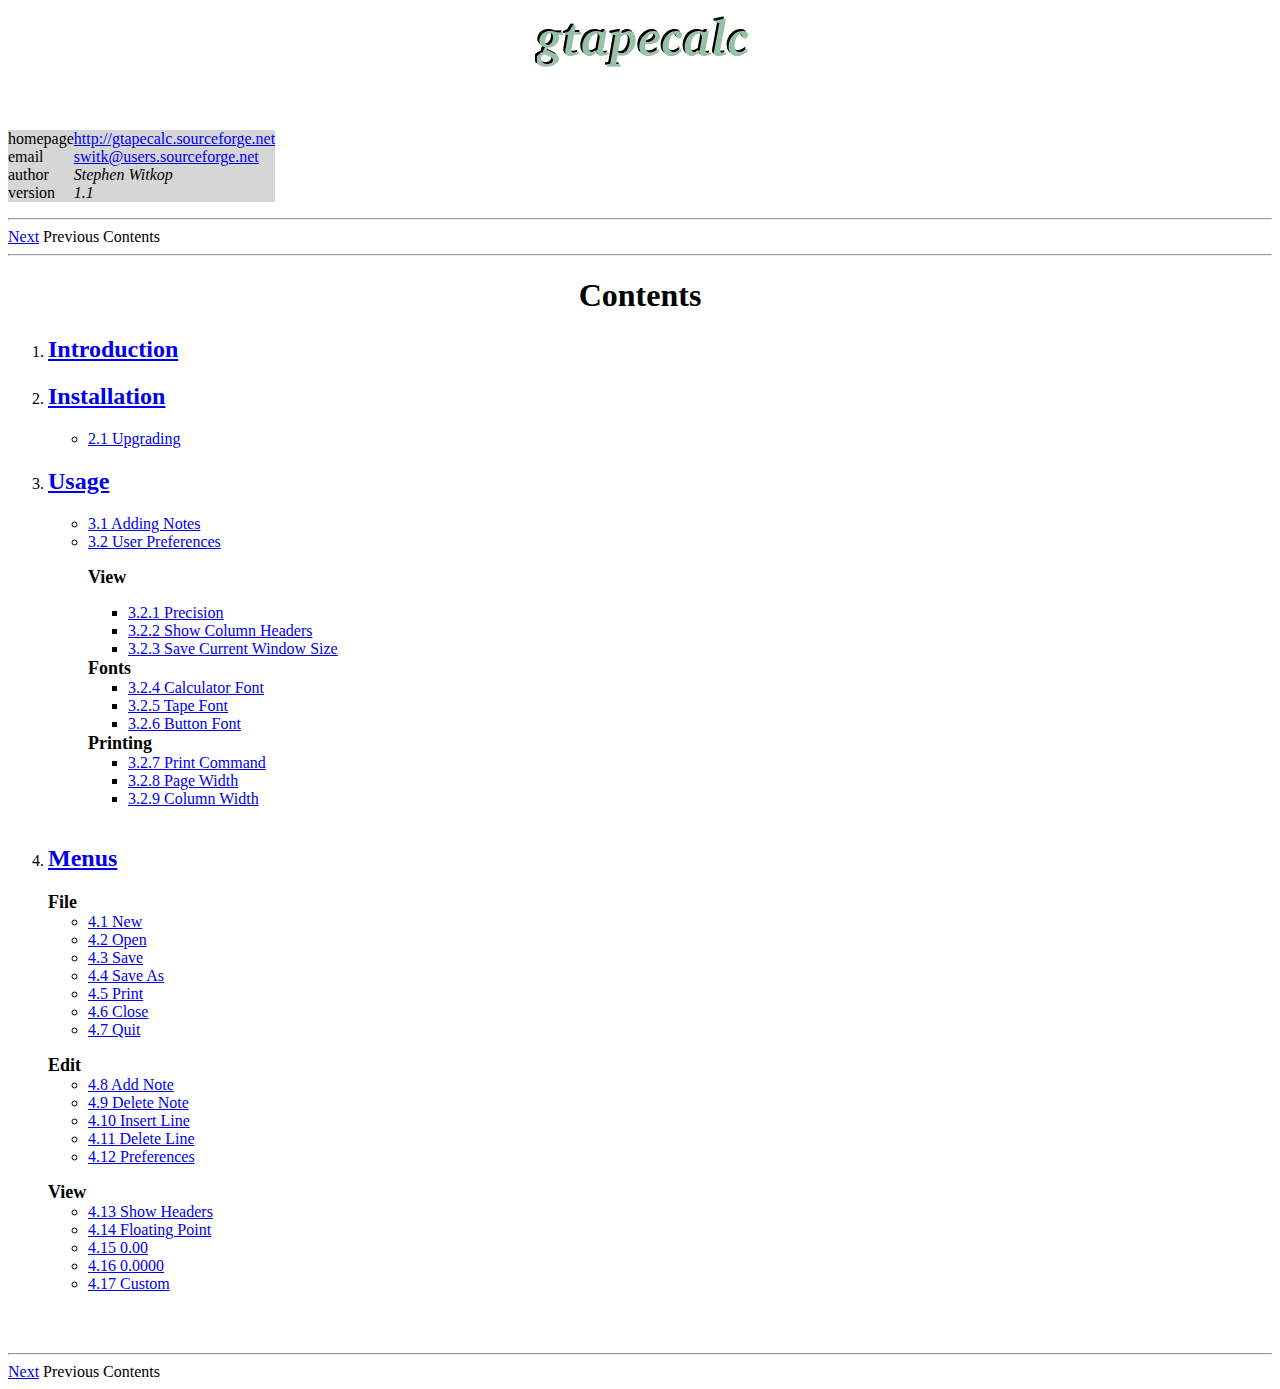
<file: src/docs/en/help/index.html>
<!DOCTYPE HTML PUBLIC "-//W3C//DTD HTML 3.2//EN">
<HTML>

<HEAD>
<TITLE>gtapecalc Help</TITLE>
</HEAD>
<BODY BGCOLOR="#ffffff">
<CENTER><A HREF="http://gtapecalc.sourceforge.net"><IMG SRC="gtapecalc-text.png" WIDTH="241" HEIGHT="70" BORDER="0" VSPACE="0" HSPACE="0" ALT="gtapecalc" ALIGN="middle"></A></CENTER>
<BR><BR>
<P>
<TABLE CELLPADDING="0" CELLSPACING="0" BGCOLOR="#d6d6d6">
	<TR>
		<TD>homepage</TD>
		<TD><A HREF="http://gtapecalc.sourceforge.net">http://gtapecalc.sourceforge.net</A></TD>
	</TR>
	<TR>
		<TD>email</TD>
		<TD><A HREF="mailto:switk@users.sourceforge.net">switk@users.sourceforge.net</a></TD>
	</TR>
	<TR>
		<TD>author</TD>
		<TD><EM>Stephen Witkop </EM></TD>
	</TR>
	<TR>
		<TD>version</TD>
		<TD><EM>1.1</EM></TD>
	</TR>
</TABLE>

<HR ALIGN="center">
<A HREF="gtc-1.html">Next</A> Previous Contents
<HR ALIGN="center" >

<CENTER><H1>Contents</H1></CENTER>

<OL>
	<LI><H2><A HREF="gtc-1.html">Introduction</A></H2>
	<LI><H2><A HREF="gtc-2.html">Installation</A></H2>
  <UL>
    <LI><A HREF="gtc-2.html#ss2.1">2.1 Upgrading</A>
  </UL>
	<LI><H2><A HREF="gtc-3.html">Usage</A></H2>
	<UL>
		<LI><A HREF="gtc-3.html#ss3.1">3.1 Adding Notes</A>
		<LI><A HREF="gtc-3.html#ss3.2">3.2 User Preferences</A>
		<P>
		<FONT SIZE="+1"><STRONG>View</STRONG></FONT>
		<UL>
			<LI><A HREF="gtc-3.html#ss3.2.1">3.2.1 Precision</A>
			<LI><A HREF="gtc-3.html#ss3.2.1">3.2.2 Show Column Headers</A>
			<LI><A HREF="gtc-3.html#ss3.2.3">3.2.3 Save Current Window Size</A>
		</UL>
		<FONT SIZE="+1"><STRONG>Fonts</STRONG></FONT>
		<UL>
			<LI><A HREF="gtc-3.html#ss3.2.4">3.2.4 Calculator Font</A>
			<LI><A HREF="gtc-3.html#ss3.2.5">3.2.5 Tape Font</A>
			<LI><A HREF="gtc-3.html#ss3.2.6">3.2.6 Button Font</A>
		</UL>
		<FONT SIZE="+1"><STRONG>Printing</STRONG></FONT>
		<UL>
			<LI><A HREF="gtc-3.html#ss3.2.7">3.2.7 Print Command</A>
			<LI><A HREF="gtc-3.html#ss3.2.8">3.2.8 Page Width</A>
			<LI><A HREF="gtc-3.html#ss3.2.9">3.2.9 Column Width</A>
		</UL>
	</UL><BR>
	<LI><H2><A HREF="gtc-4.html">Menus</A></H2>
		
	<FONT SIZE="+1"><STRONG>File</STRONG></FONT>
	<UL>
		<LI><A HREF="gtc-4.html#ss4.1">4.1 New</A>
		<LI><A HREF="gtc-4.html#ss4.2">4.2 Open</A>
		<LI><A HREF="gtc-4.html#ss4.3">4.3 Save</A>
		<LI><A HREF="gtc-4.html#ss4.4">4.4 Save As</A>
		<LI><A HREF="gtc-4.html#ss4.5">4.5 Print</A>
		<LI><A HREF="gtc-4.html#ss4.6">4.6 Close</A>
		<LI><A HREF="gtc-4.html#ss4.7">4.7 Quit</A>
		<P>
	</UL>
		<FONT SIZE="+1"><STRONG>Edit</STRONG></FONT>
	<UL>
		<LI><A HREF="gtc-4.html#ss4.8">4.8 Add Note</A>
		<LI><A HREF="gtc-4.html#ss4.9">4.9 Delete Note</A>
		<LI><A HREF="gtc-4.html#ss4.10">4.10 Insert Line</A>
		<LI><A HREF="gtc-4.html#ss4.11">4.11 Delete Line</A>
		<LI><A HREF="gtc-4.html#ss4.12">4.12 Preferences</A>
		<P>
	</UL>
		<FONT SIZE="+1"><STRONG>View</STRONG></FONT>
	<UL>
		<LI><A HREF="gtc-4.html#ss4.13">4.13 Show Headers</A>
		<LI><A HREF="gtc-4.html#ss4.14">4.14 Floating Point</A>
		<LI><A HREF="gtc-4.html#ss4.15">4.15 0.00</A>
		<LI><A HREF="gtc-4.html#ss4.16">4.16 0.0000</A>
		<LI><A HREF="gtc-4.html#ss4.17">4.17 Custom</A>
	</UL>

</OL>
<BR><BR>
<HR ALIGN="center">
<A HREF="gtc-1.html">Next</A> Previous Contents
</BODY>
</HTML>
</file>
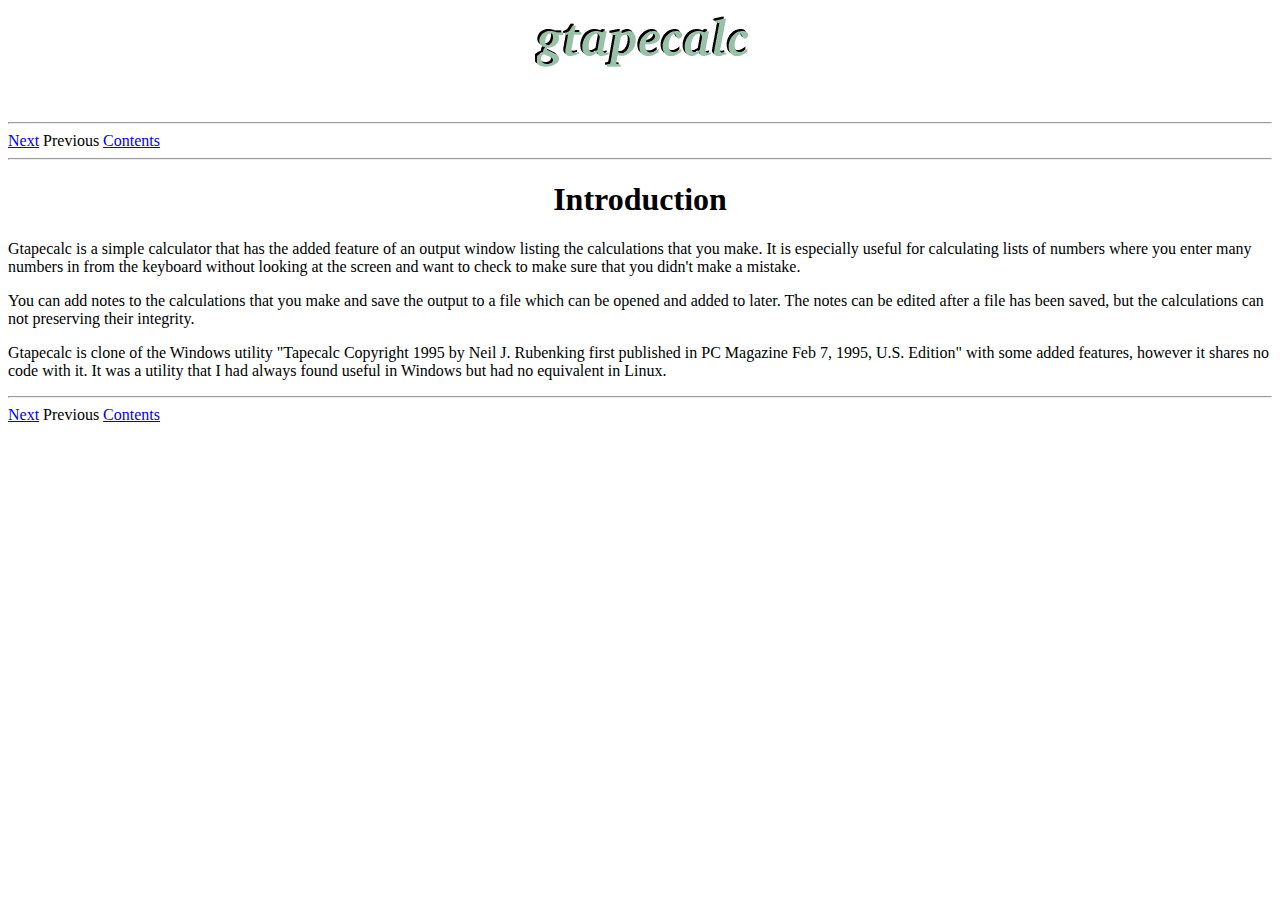
<file: src/docs/en/help/gtc-1.html>
<!DOCTYPE HTML PUBLIC "-//W3C//DTD HTML 3.2//EN">
<HTML>

<HEAD>
<TITLE>gtapecalc Help</TITLE>
</HEAD>
<BODY BGCOLOR="#ffffff">
<CENTER><A HREF="http://gtapecalc.sourceforge.net"><IMG SRC="gtapecalc-text.png" WIDTH="241" HEIGHT="70" BORDER="0" VSPACE="0" HSPACE="0" ALT="gtapecalc" ALIGN="middle"></A></CENTER>
<BR><BR>

<HR ALIGN="center">
<A HREF="gtc-2.html">Next</A> Previous <A HREF="index.html">Contents</A>
<HR ALIGN="center" >

<CENTER><H1>Introduction</H1></CENTER>
<P>
Gtapecalc is a simple calculator that has the added feature of an output window listing the 
calculations that you make. It is especially useful for calculating lists of numbers where you 
enter many numbers in from the keyboard without looking at the screen and want to check to 
make sure that you didn't make a mistake.<P>

You can add notes to the calculations that you make and save the output to a file which 
can be opened and added to later. The notes can be edited after a file has been saved, but
the calculations can not preserving their integrity.
<P>
Gtapecalc is clone of the Windows utility "Tapecalc
Copyright 1995 by Neil J. Rubenking first published in
PC Magazine  Feb 7, 1995, U.S. Edition" with some added features,
however it shares no code with it. It was a utility that I had always
found useful in Windows but had no equivalent in Linux.

<P>
<HR ALIGN="center">
<A HREF="gtc-2.html">Next</A> Previous <A HREF="index.html">Contents</A>
</BODY>
</HTML>
</file>
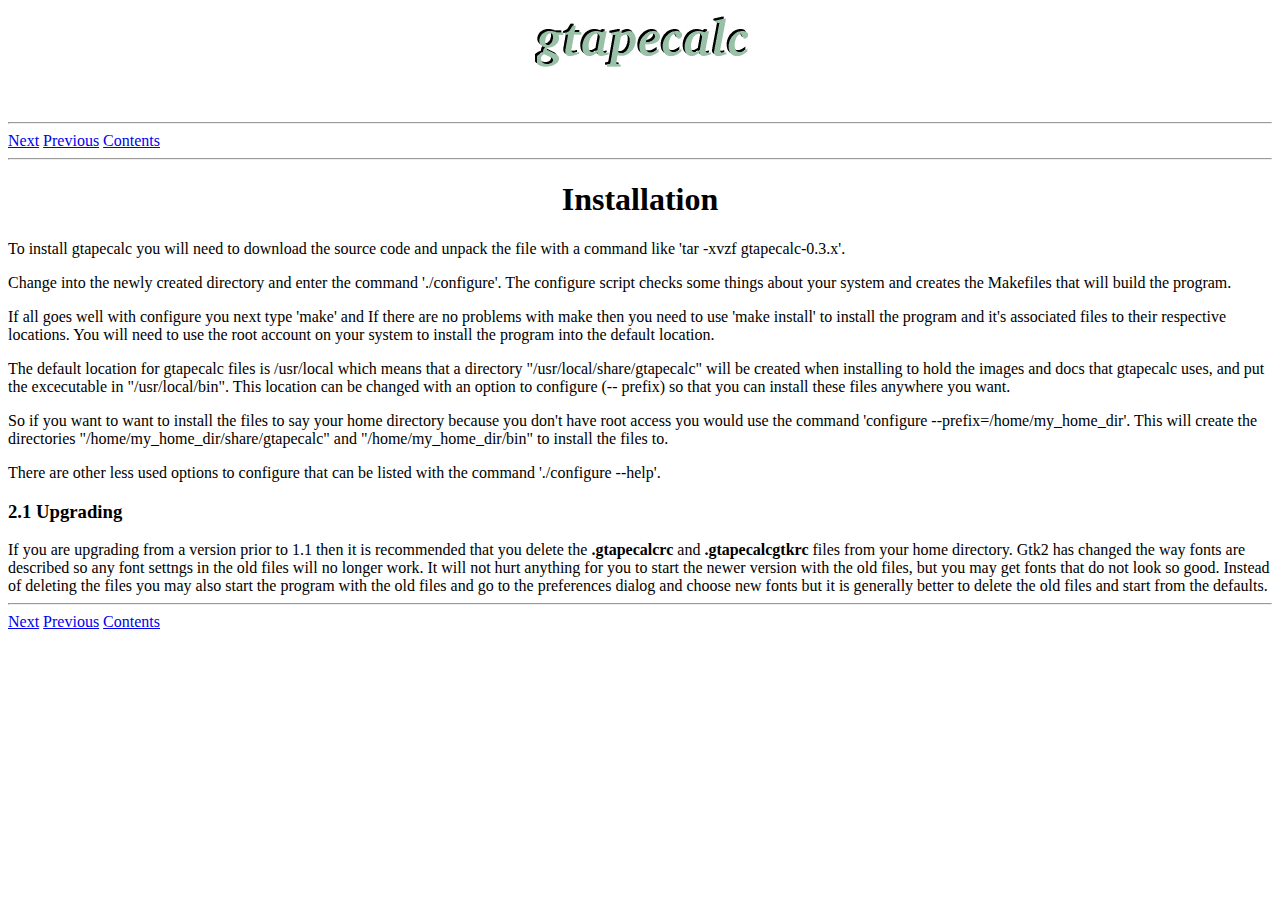
<file: src/docs/en/help/gtc-2.html>
<!DOCTYPE HTML PUBLIC "-//W3C//DTD HTML 3.2//EN">
<HTML>

<HEAD>
<TITLE>gtapecalc Help</TITLE>
</HEAD>
<BODY BGCOLOR="#ffffff">
<CENTER><A HREF="http://gtapecalc.sourceforge.net"><IMG SRC="gtapecalc-text.png" WIDTH="241" HEIGHT="70" BORDER="0" VSPACE="0" HSPACE="0" ALT="gtapecalc" ALIGN="middle"></A></CENTER>
<BR><BR>

<HR ALIGN="center">
<A HREF="gtc-3.html">Next</A> <A HREF="gtc-1.html">Previous</A> <A HREF="index.html">Contents</A>
<HR ALIGN="center" >

<CENTER><H1>Installation</H1></CENTER>
<P>

To install gtapecalc you will need to download the source code 
and unpack the file with a command like 'tar -xvzf gtapecalc-0.3.x'.
<P>
Change into the newly created directory and enter the command 
'./configure'. The configure script checks some things about 
your system and creates the Makefiles that will build the program.
<P>
 If all goes well with configure you next type 'make'  and If there 
are no problems with make then you need to use 'make install' 
to install the program and it's associated files to their respective 
locations. You will need to use the root account on your system to
install the program into the default location.
<P>
The default location for gtapecalc files is /usr/local which means that 
a directory "/usr/local/share/gtapecalc" will be created when installing 
to hold the images and docs that gtapecalc uses, and put the excecutable 
in "/usr/local/bin". This location can be changed with an option to configure
 (-- prefix) so that you can install these files anywhere you want.
<P>
So if you want to want to install the files to say your home directory 
because you don't have root access you would use the command
'configure --prefix=/home/my_home_dir'. This will create the directories
"/home/my_home_dir/share/gtapecalc" and "/home/my_home_dir/bin" to 
install the files to.
<P>
There are other less used options to configure that can be listed with the
command './configure --help'.
<P>

<H3><A NAME="ss2.1"></A>2.1 Upgrading</H3>
If you are upgrading from a version prior to 1.1 then it is recommended that
you delete the <STRONG>.gtapecalcrc</STRONG> and <STRONG>.gtapecalcgtkrc</STRONG>
files from your home directory. Gtk2 has changed the way fonts are described so
any font settngs in the old files will no longer work. It will not hurt anything
for you to start the newer version with the old files, but you may get fonts that
do not look so good. Instead of deleting the files you may also start the program
with the old files and go to the preferences dialog and choose new fonts but it
is generally better to delete the old files and start from the defaults.

<HR ALIGN="center">
<A HREF="gtc-3.html">Next</A> <A HREF="gtc-1.html">Previous</A> <A HREF="index.html">Contents</A>
</BODY>
</HTML>
</file>
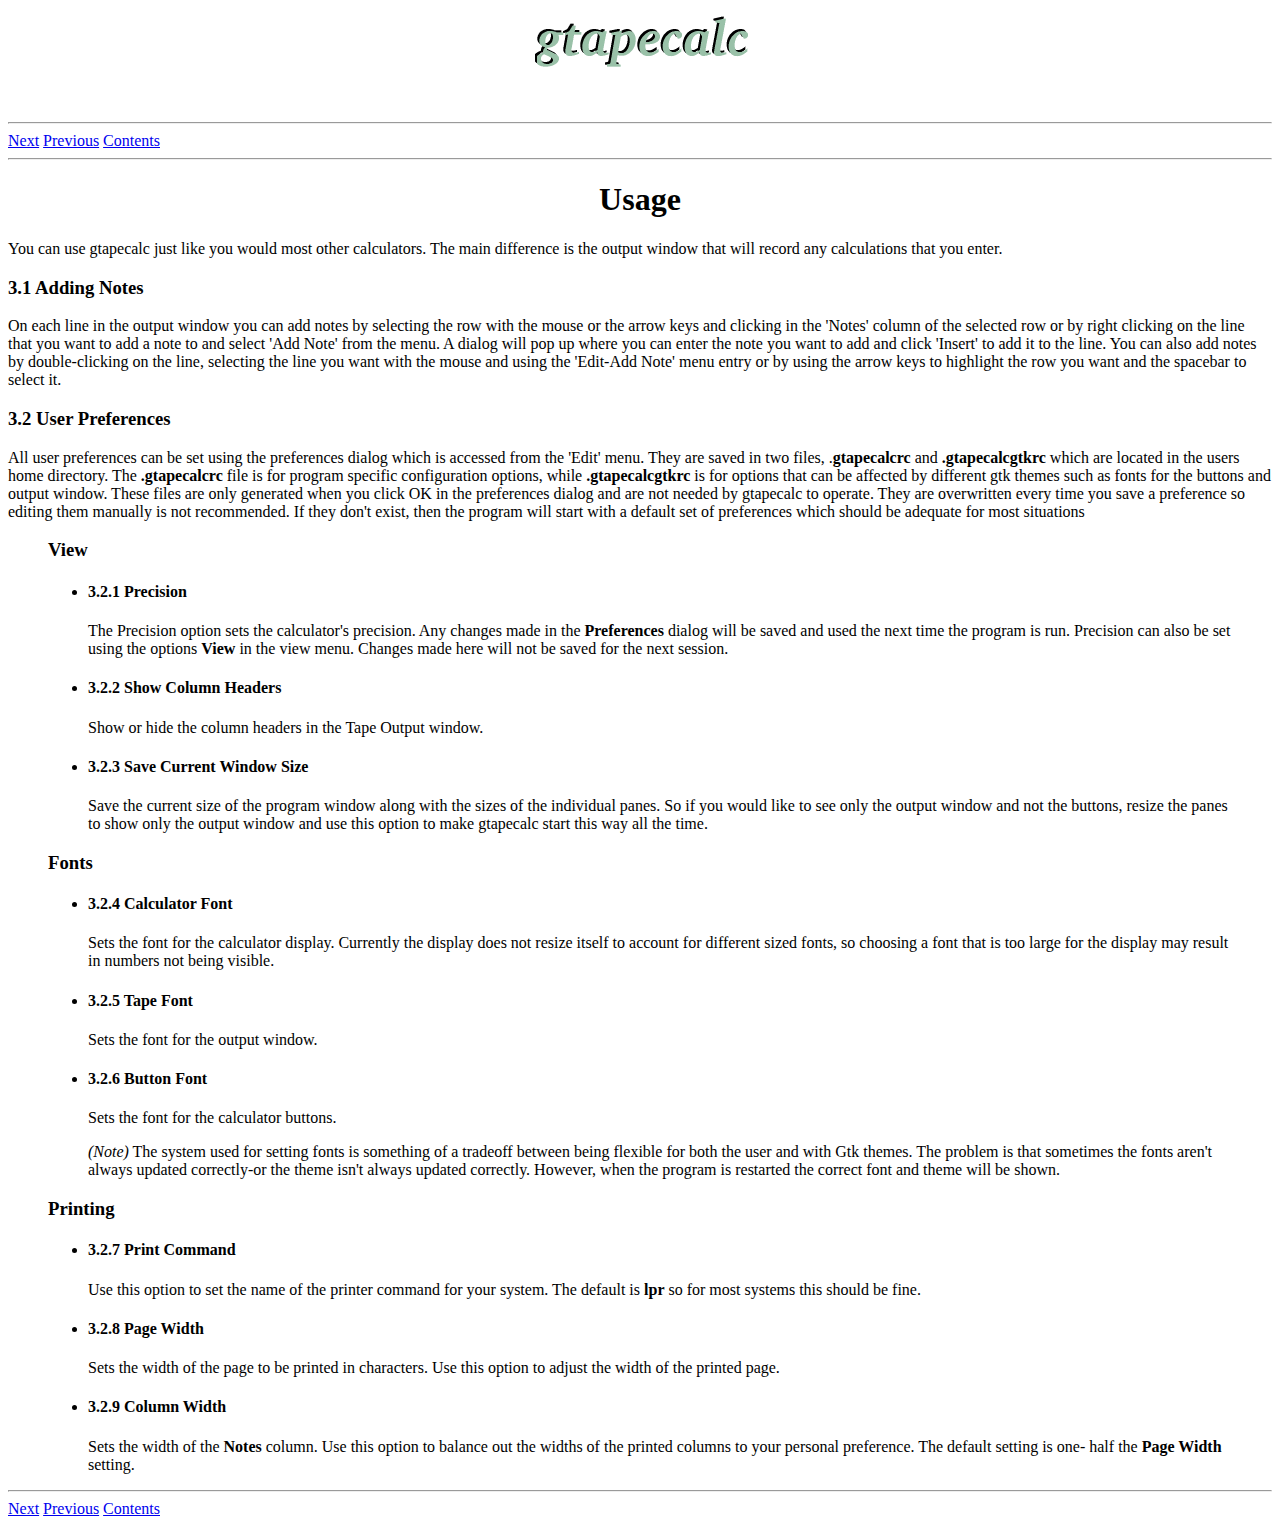
<file: src/docs/en/help/gtc-3.html>
<!DOCTYPE HTML PUBLIC "-//W3C//DTD HTML 3.2//EN">
<HTML>

<HEAD>
<TITLE>gtapecalc Help</TITLE>
</HEAD>
<BODY BGCOLOR="#ffffff">
<CENTER><A HREF="http://gtapecalc.sourceforge.net"><IMG SRC="gtapecalc-text.png" WIDTH="241" HEIGHT="70" BORDER="0" VSPACE="0" HSPACE="0" ALT="gtapecalc" ALIGN="middle"></A></CENTER>
<BR><BR>

<HR ALIGN="center">
<A HREF="gtc-4.html">Next</A> <A HREF="gtc-2.html">Previous</A> <A HREF="index.html">Contents</A>
<HR ALIGN="center" >

<CENTER><H1>Usage</H1></CENTER>
<P>

You can use gtapecalc just like you would most other calculators.
The main difference is the output window that will record any calculations 
that you enter. 
<P>

<H3><A NAME="ss3.1"></A>3.1 Adding Notes</H3>

On each line in the output window you can add notes 
by selecting the row with the mouse or the arrow keys and clicking in the
'Notes' column of the selected row or by right clicking on the line that you
want to add a note to and select 'Add Note' from the menu. A dialog will pop
up where you can enter the note you want to add and click 'Insert' to add it
to the line. You can also add notes by double-clicking on the line, selecting
the line you want with the mouse and using the 'Edit-Add Note' menu entry or
by using the arrow keys to highlight the row you want and the spacebar to
select it.

<H3><A NAME="ss3.2">3.2 User Preferences</A></H3>

All user preferences can be set using the preferences dialog  which is accessed
from the 'Edit' menu. They are saved in two files, .<STRONG>gtapecalcrc</STRONG> and 
<STRONG>.gtapecalcgtkrc</STRONG> which are located in the users home directory. The 
<STRONG>.gtapecalcrc</STRONG> file is for program specific configuration options, while 
<STRONG>.gtapecalcgtkrc</STRONG> is for options that can be affected by different gtk 
themes such as fonts for the buttons and output window. These files are only 
generated when you click OK in the preferences dialog and are not needed 
by gtapecalc to operate. They are overwritten every time you save a preference 
so editing them manually is not recommended. If they don't exist, then the program
will start with a default set of preferences which should be adequate for most 
situations
<P>

<blockquote><H3>View</H3>
<UL>
	<LI><H4><A NAME="ss3.2.1">3.2.1 Precision</A></H4>
	The Precision option sets the calculator's precision. Any changes made in the 
	<STRONG>Preferences</STRONG> dialog will be saved and used the next time the 
	program is run. Precision can also be set using the options <STRONG>View</STRONG> 
	in the view menu. Changes made here will not be saved for the next session.
	<P>

	<LI><H4><A NAME="ss3.2.2">3.2.2 Show Column Headers</A></H4>
	Show or hide the column headers in the Tape Output window.
	<P>
		
	<LI><H4><A NAME="ss3.2.3">3.2.3 Save Current Window Size</A></H4>
	Save the current size of the program window along with the sizes of the individual panes.
	So if you would like to see only the output window and not the buttons, resize the panes 
	to show only the output window and use this option to make gtapecalc start this way all 
	the time.
	<P>
</UL>

<H3>Fonts</H3>
<UL>
	<LI><H4><A NAME="ss3.2.4">3.2.4 Calculator Font</A></H4>
	Sets the font for the calculator display. Currently the display does not resize itself to account 
	for different sized fonts, so choosing a font that is too large for the display may result in 
	numbers not being visible.
	<P>

	<LI><H4><A NAME="ss3.2.5">3.2.5 Tape Font</A></H4>
	Sets the font for the output window.
	<P>

	<LI><H4><A NAME="ss3.2.6">3.2.6 Button Font</A></H4>
	Sets the font for the calculator buttons.
	<P>
	<EM>(Note)</EM> The system used for setting fonts is something of a 
	tradeoff between being flexible for both the user and with Gtk themes. The 
	problem is that sometimes the fonts aren't always updated correctly-or the 
	theme isn't always updated correctly. However, when the program is 
	restarted the correct font and theme will be shown.
	<P>
</UL>

<H3>Printing</H3>
<UL>

	<LI><H4><A NAME="ss3.2.7">3.2.7 Print Command</A></H4>
	Use this option to set the name of the printer command for your system. The default is 
	<STRONG>lpr</STRONG> so for most systems this should be fine.
	<P>

	<LI><H4><A NAME="ss3.2.8">3.2.8 Page Width</A></H4>
	Sets the width of the page to be printed in characters. Use this option to adjust the width of 
	the printed page.
	<P>

	<LI><H4><A NAME="ss3.2.9">3.2.9 Column Width</A></H4>
	Sets the width of the <STRONG>Notes</STRONG> column. Use this option to balance out 
	the widths of the printed columns to your personal preference. The default setting is one-
	half the <STRONG>Page Width</STRONG> setting.
	<P>
</UL>
</blockquote>
<HR ALIGN="center">
<A HREF="gtc-4.html">Next</A> <A HREF="gtc-2.html">Previous</A> <A HREF="index.html">Contents</A>
</BODY>
</HTML>
</file>
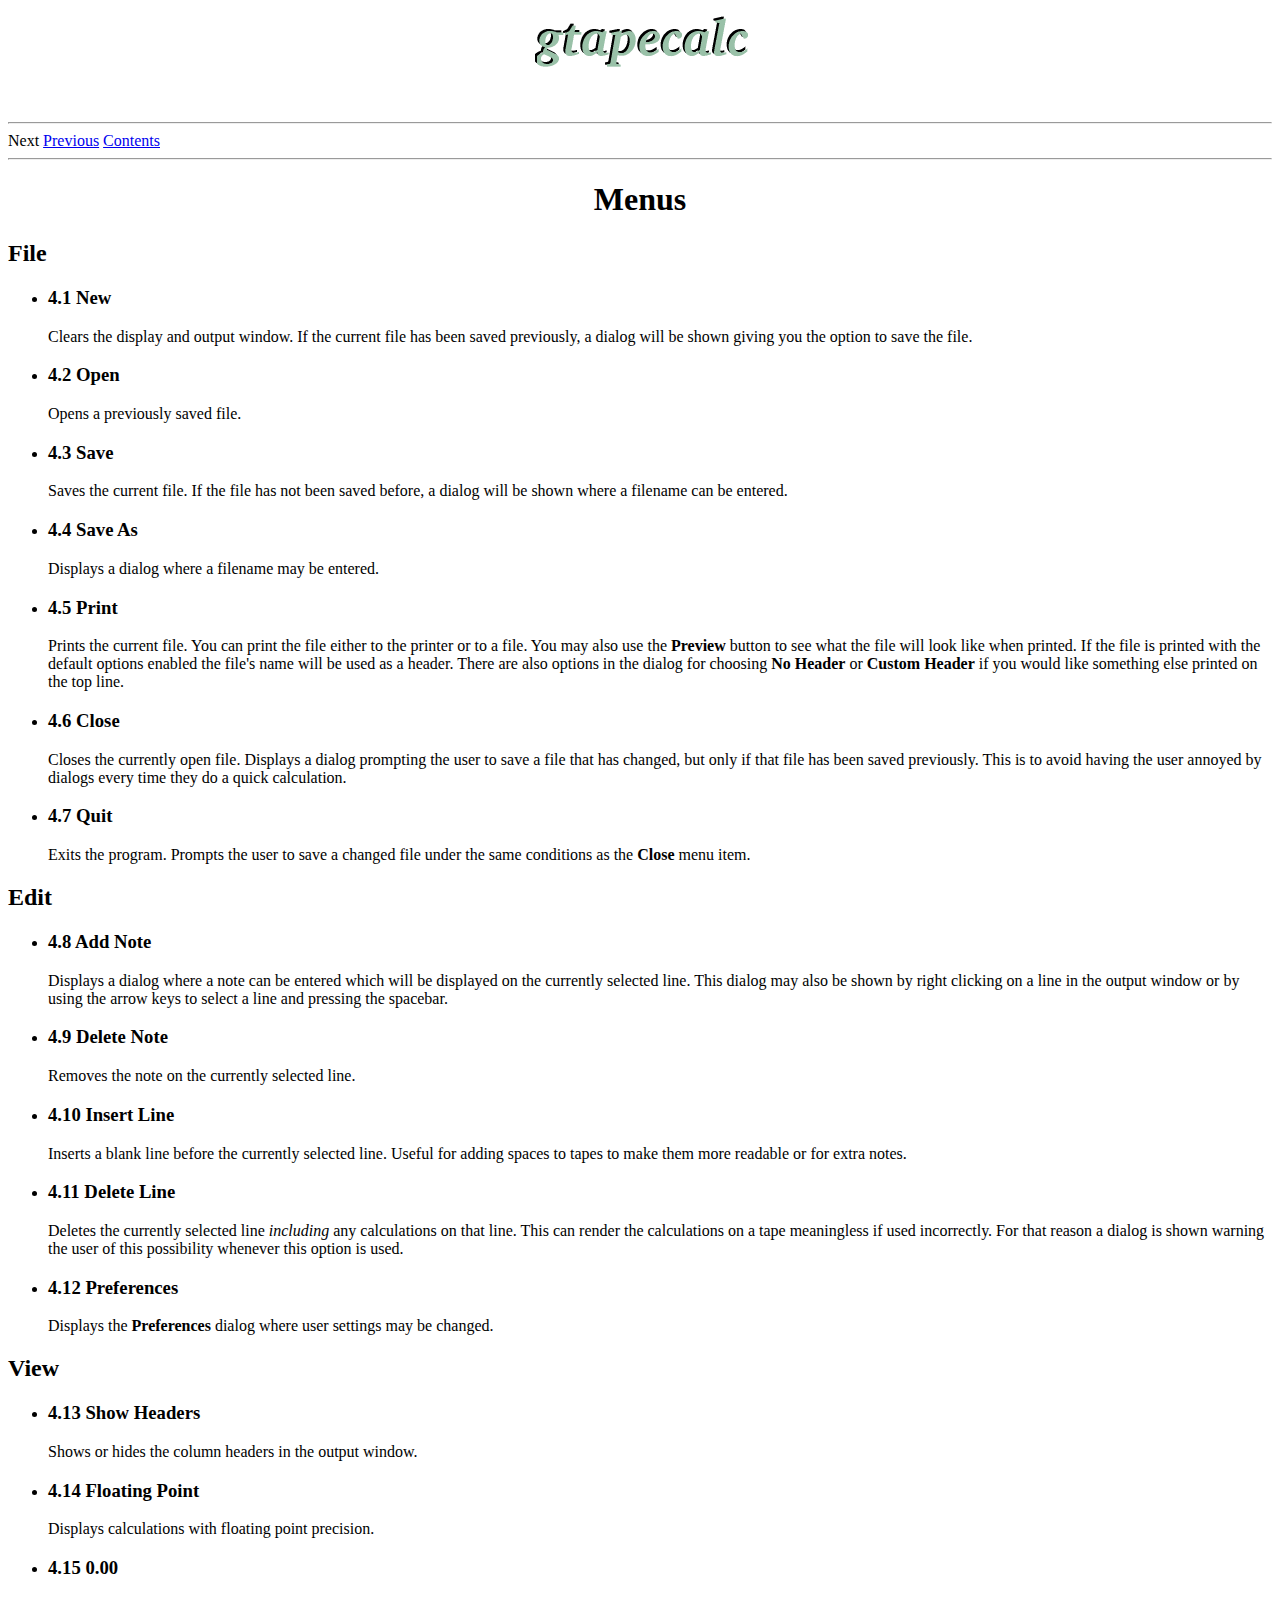
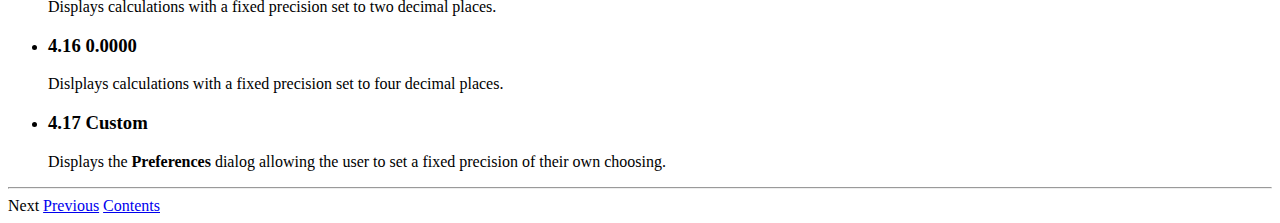
<file: src/docs/en/help/gtc-4.html>
<!DOCTYPE HTML PUBLIC "-//W3C//DTD HTML 3.2//EN">
<HTML>

<HEAD>
<TITLE>gtapecalc Help</TITLE>
</HEAD>
<BODY BGCOLOR="#ffffff">
<CENTER><A HREF="http://gtapecalc.sourceforge.net"><IMG SRC="gtapecalc-text.png" WIDTH="241" HEIGHT="70" BORDER="0" VSPACE="0" HSPACE="0" ALT="gtapecalc" ALIGN="middle"></A></CENTER>
<BR><BR>

<HR ALIGN="center">
Next <A HREF="gtc-3.html">Previous</A> <A HREF="index.html">Contents</A>
<HR ALIGN="center" >

<CENTER><H1>Menus</H1></CENTER>
<P>

<H2>File</H2>
<UL>
	<LI><H3><A NAME="ss4.1">4.1 New</A></H3>
	Clears the display and output window. If the current file has been saved previously, 
	a dialog will be shown giving you the option to save the file.
	<P>
	<LI><H3><A NAME="ss4.2">4.2 Open</A></H3>
	Opens a previously saved file.
	<P>
	<LI><H3><A NAME="ss4.3">4.3 Save</A></H3>
	Saves the current file. If the file has not been saved before, a dialog will be shown 
	where a filename can be entered.
	<P>
	<LI><H3><A NAME="ss4.4">4.4 Save As</A></H3>
	Displays a dialog where a filename may be entered.
	<P>
	<LI><H3><A NAME="ss4.5">4.5 Print</A></H3>
	Prints the current file. You can print the file either to the printer or to a file. You
	may also use the <STRONG>Preview</STRONG> button to see what the file will
	look like when printed.  If the file is printed with the default options enabled the
	file's name will be used as a header. There are also options in the dialog for choosing
	<STRONG>No Header</STRONG> or <STRONG>Custom Header</STRONG> if you
	would like something else printed on the top line.
	<P>
	<LI><H3><A NAME="ss4.6">4.6 Close</A></H3>
	Closes the currently open file. Displays a dialog prompting the user to save a file that
	has changed, but only if that file has been saved previously. This is to avoid having
	the user annoyed by dialogs every time they do a quick calculation. 
	<P>
	<LI><H3><A NAME="ss4.7">4.7 Quit</A></H3>
	Exits the program. Prompts the user to save a changed file under the same conditions 
	as the <STRONG>Close</STRONG> menu item.
</UL>
<H2>Edit</H2>
<UL>
	<LI><H3><A NAME="ss4.8">4.8 Add Note</A></H3>
	Displays a dialog where a note can be entered which will be displayed on the 
	currently selected line. This dialog may also be shown by right clicking on a line 
	in the output window or by using the arrow keys to select a line and pressing the 
	spacebar.
	<P>
	<LI><H3><A NAME="ss4.9">4.9 Delete Note</A></H3>
	Removes the note on the currently selected line.
	<P>
	<LI><H3><A NAME="ss4.10">4.10 Insert Line</A></H3>
	Inserts a blank line before the currently selected line. Useful for adding spaces to 
	tapes to make them more readable or for extra notes.
	<P>
	<LI><H3><A NAME="ss4.11">4.11 Delete Line</A></H3>
	Deletes the currently selected line <I>including</I> any calculations on that line. This 
	can render the calculations on a tape meaningless if used incorrectly. For that reason a dialog 
	is shown warning the user of this possibility whenever this option is used.
	<P>
	<LI><H3><A NAME="ss4.12">4.12 Preferences</A></H3>
	Displays the <STRONG>Preferences</STRONG> dialog where  user settings may be changed.
</UL>
<H2>View</H2>
<UL>
	<LI><H3><A NAME="ss4.13">4.13 Show Headers</A></H3>
	Shows or hides the column headers in the output window.
	<P>
	<LI><H3><A NAME="ss4.14">4.14 Floating Point</A></H3>
	Displays calculations with floating point precision. 
	<P>
	<LI><H3><A NAME="ss4.15">4.15 0.00</A></H3>
	Displays calculations with a fixed precision set to two decimal places.
	<P>
	<LI><H3><A NAME="ss4.16">4.16 0.0000</A></H3>
	Dislplays calculations with a fixed precision set to four decimal places.
	<P>
	<LI><H3><A NAME="ss4.17">4.17 Custom</A></H3>
	Displays the <STRONG>Preferences</STRONG> dialog allowing the user to set a 
	fixed precision of their own choosing.
</UL>
<P>
<HR ALIGN="center">
Next <A HREF="gtc-3.html">Previous</A> <A HREF="index.html">Contents</A>
</BODY>
</HTML>
</file>
